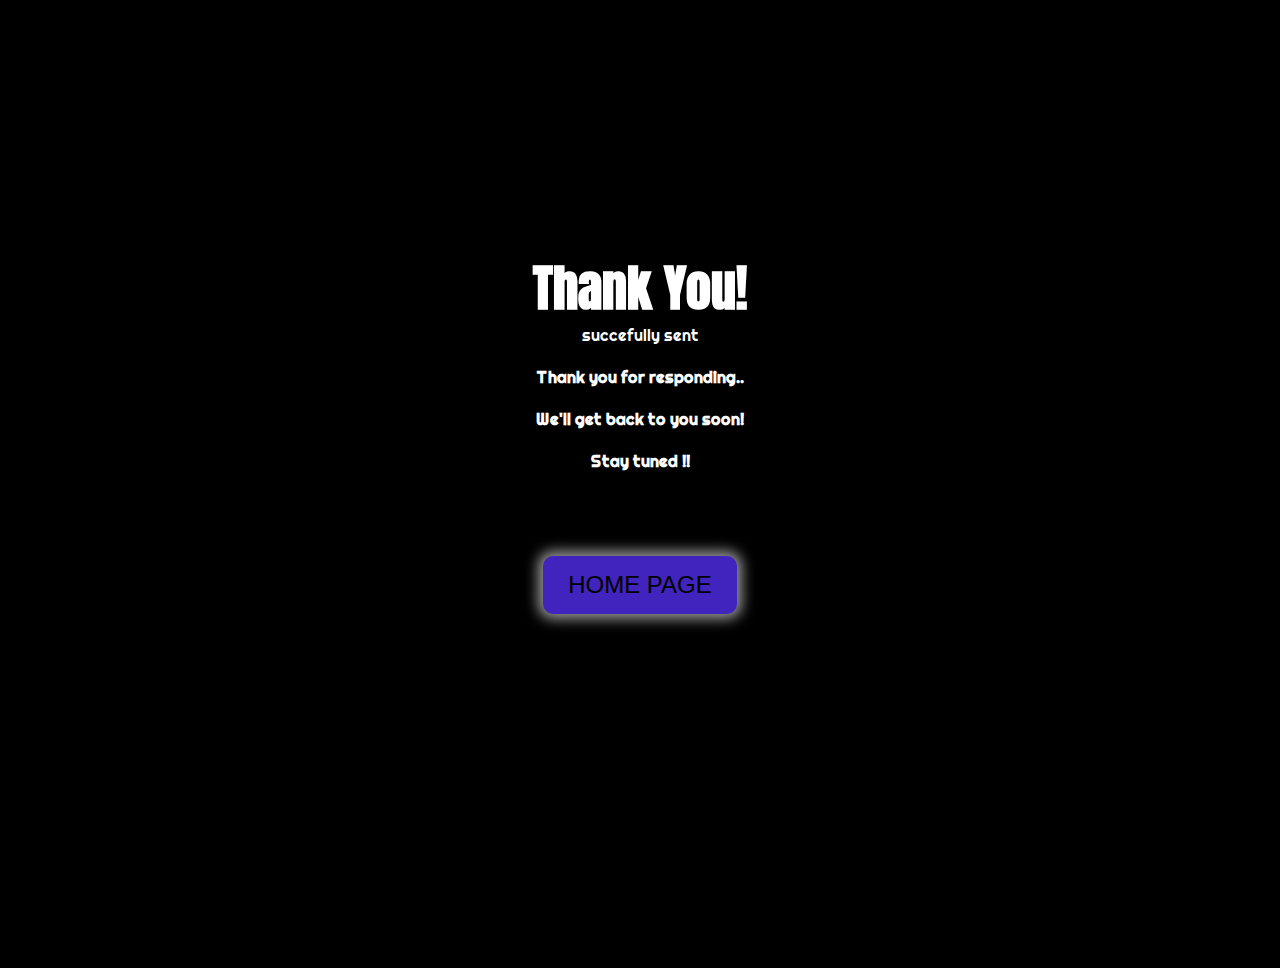
<file: index (2).html>
<!DOCTYPE html PUBLIC "-//W3C//DTD XHTML 1.0 Transitional//EN" "http://www.w3.org/TR/xhtml1/DTD/xhtml1-transitional.dtd">
<html xmlns="http://www.w3.org/1999/xhtml">
<head>
    <meta http-equiv="Content-Type" content="text/html; charset=utf-8" />
    <title>THANK YOU</title>
    <meta name="viewport" content="width=device-width, initial-scale=1, user-scalable=no" />
    <link rel="preconnect" href="https://fonts.gstatic.com">
    <link href="https://fonts.googleapis.com/css2?family=Anton&family=Righteous&display=swap" rel="stylesheet">
<!--     <link rel="stylesheet" type="text/css" href="style_thankyou.css" /> -->
    <style>
        body
        {
            font-family: 'Anton', sans-serif;
            font-family: 'Righteous', cursive;
            margin:0px;
            padding:0px;
            background:#000;
            overflow:hidden;
        }

        .box
        {
            width:100%;
            height:auto;
            
        /* 	width:1360px;
            height:768px;
            background:#000;
            position:absolute;
            top:50%;
            left:50%;
            transform:translate(-50%,-50%) */
        }

@media (max-width: 480px){

    .box
        {
            width:100%;
            height:868px;
            background:#000;
            padding-top: 50px;
        }
}



@media (min-width: 820px){

.box
    {
        width:100%;
        height:868px;
        padding-top: 200px;
    }
}

@media (min-width: 768px){

.box
    {
        width:100%;
        height:868px;
        padding-top: 200px;
    }
}

@media (min-width: 1024px){
.box
    {
        width:100%;
        height:868px;
        padding-top: 100px;
    }
}


        h1,p
        {
            margin:0px;
            padding:0px;
            color:#fff;
            text-align:center;
        }

        .box h1
        {
            padding-top:150px;
            color:fff;
            font-size:50px;
            font-family: 'Anton', sans-serif;
        }

        .box p
        {
            font-family: 'Righteous', cursive;
            margin:0px;
            padding:0px;
        }
        
        .button {
            padding: 15px 25px;
            font-size: 24px;
            text-align: center;

            cursor: pointer;
            outline: none;
            color: #000;
            background-color: #4024bd;
            border: none;
            border-radius: 10px;
            box-shadow: 0px 0px 13px 5px #999;
        }

        .button:hover {background-color: #ef6123}

        .button:active {
            background-color: #f7986f;
            box-shadow: 0 5px #666;
            transform: translateY(4px);
        }
    </style>
</head>

<body>
    <div class="box">
        
        <h1>Thank You!</h1>
        <p>succefully sent</p>
        <br/>
        
        <p><strong>Thank you for responding..</strong></p><br/>
        <p><strong>We'll get back to you soon!</strong></p><br/>
        <p><strong>Stay tuned !!</strong></p>
        
        <br/>
        <br/>
        <br/>
        <br/>
        
        <center>
            <a href="https://amehmichaeldev.github.io/Profile/"><button class="button"> HOME PAGE</button></a>
        </center>
        
        <div class="pyro">
            <div class="before"></div>
            <div class="after"></div>
        </div>
    </div>
</body>
</html>
</file>
